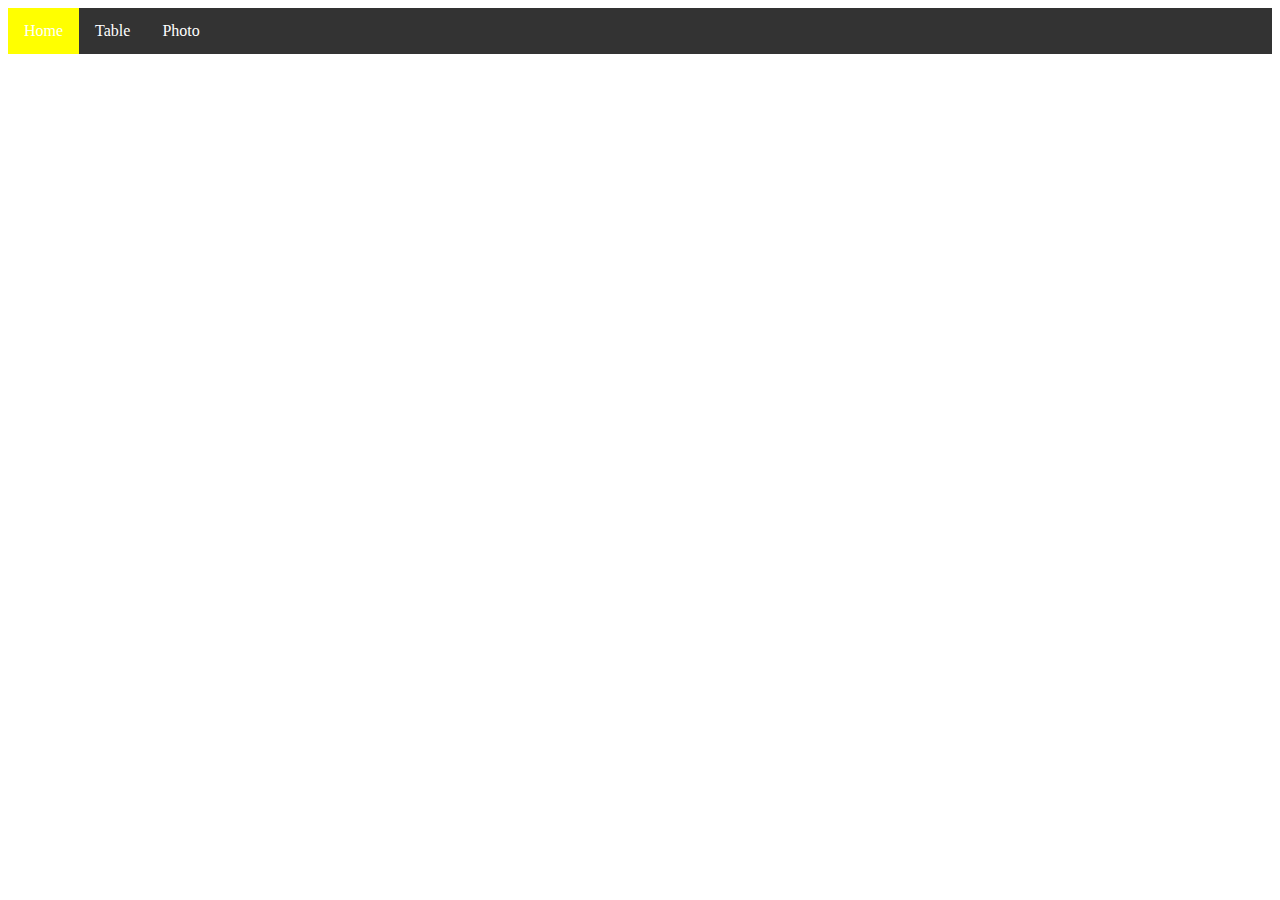
<file: index.html>
<!DOCTYPE html>
<html>
<head>
	<title></title>

<!-- rehefa manao cs dia atao ao anaty balise style -->
	<link rel="stylesheet" type="text/css" href="css/index.css">
</head>
<body>
	<ul>
	  <li><a class="active" href="index.html">Home</a></li>
	  <li><a href="table.html">Table</a></li>
	  <li><a href="#contact">Photo</a></li>
	</ul>


</body>
</html>
</file>
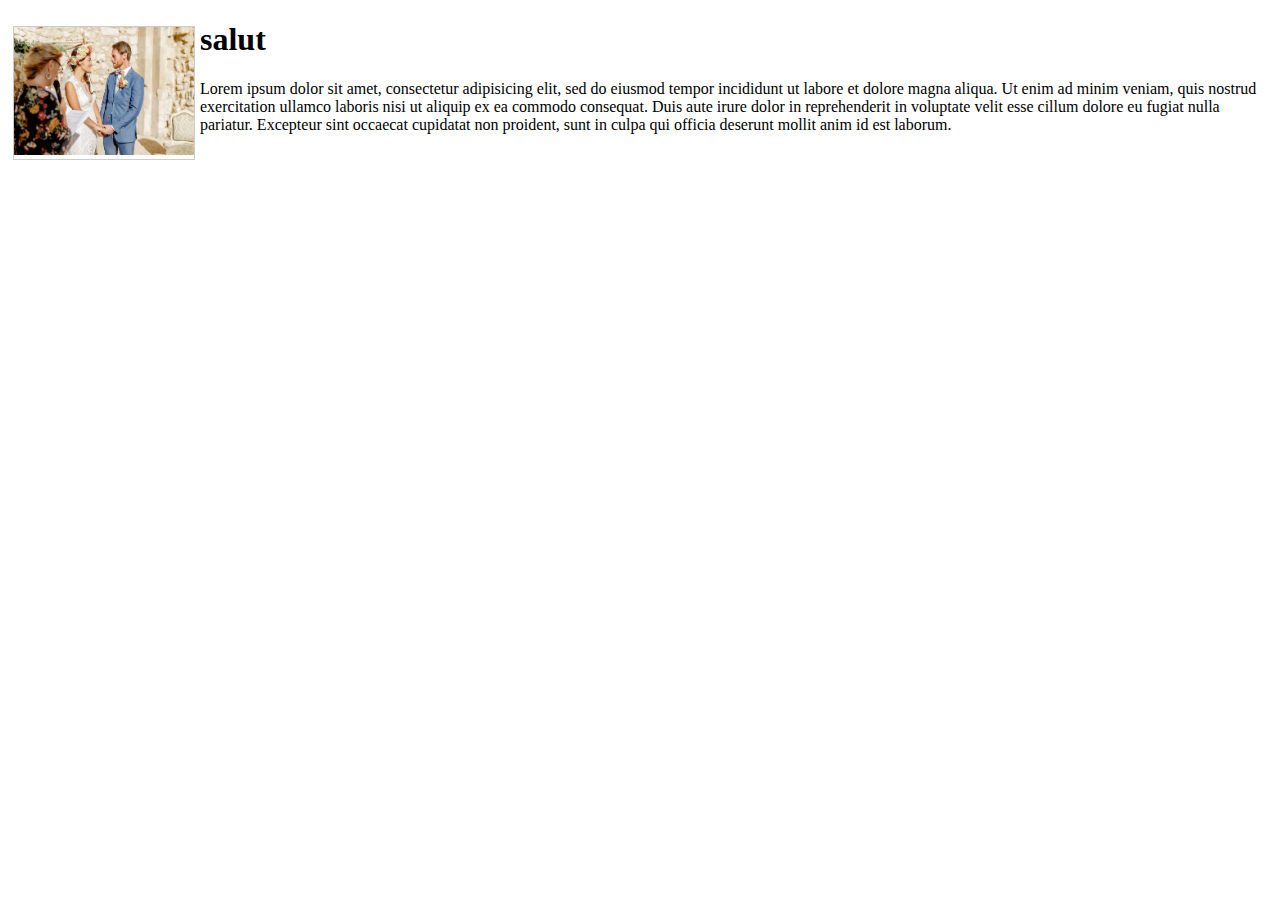
<file: a.html>
<!DOCTYPE html>
<html>
<head>
	<title></title>
	<link rel="stylesheet" type="text/css" href="css/a.css">
</head>
<body>
	<div class="gallery">
	  <a target="_blank" href="photo/a.jpg">
	    <img src="photo/a.jpg" alt="Cinque Terre" width="600" height="400">
	  </a>
	</div>


	<h1 class="sa">salut</h1>

	<span>	Lorem ipsum dolor sit amet, consectetur adipisicing elit, sed do eiusmod
	tempor incididunt ut labore et dolore magna aliqua. Ut enim ad minim veniam,
	quis nostrud exercitation ullamco laboris nisi ut aliquip ex ea commodo
	consequat. Duis aute irure dolor in reprehenderit in voluptate velit esse
	cillum dolore eu fugiat nulla pariatur. Excepteur sint occaecat cupidatat non
	proident, sunt in culpa qui officia deserunt mollit anim id est laborum.	</span>
</body>
</html>
</file>
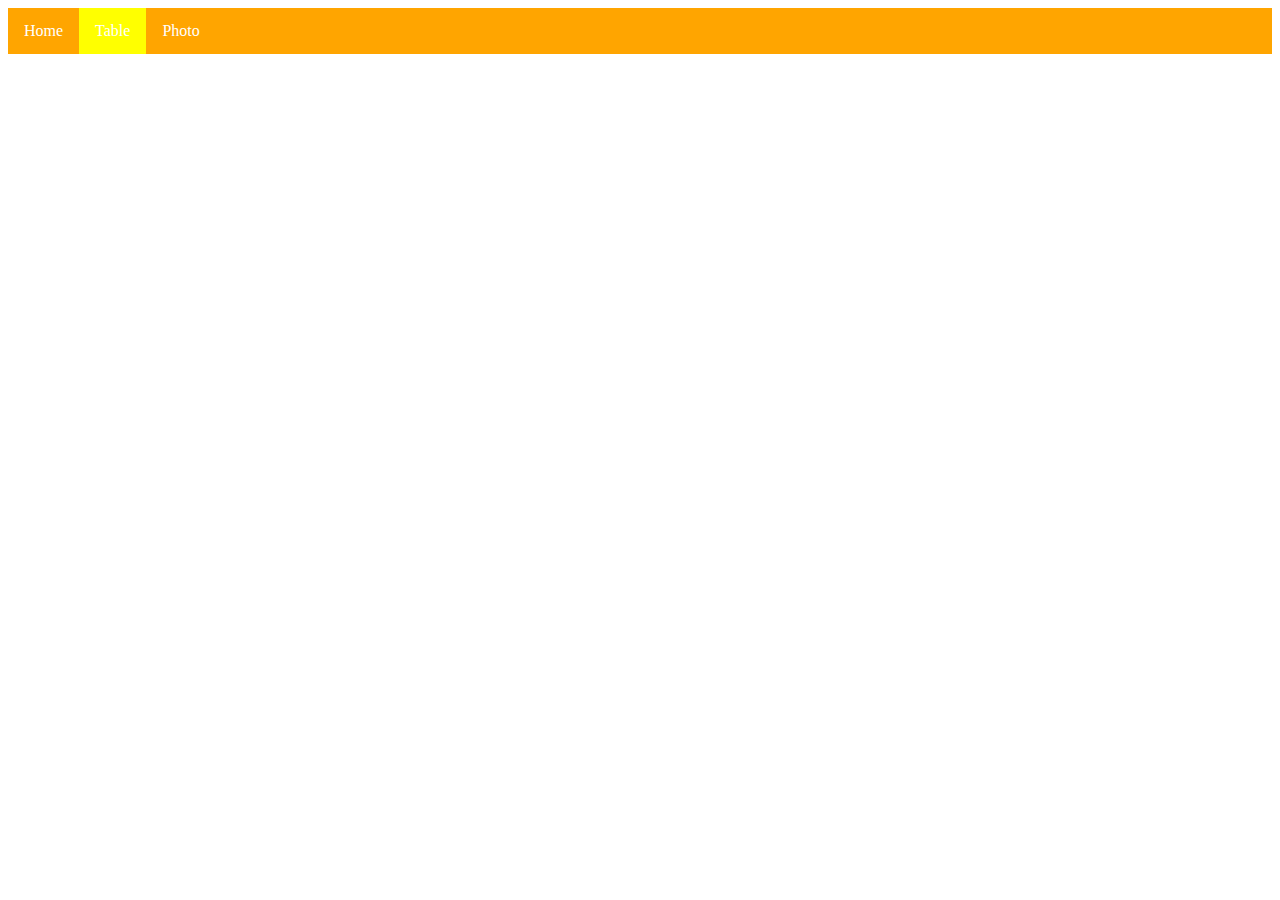
<file: table.html>
<!DOCTYPE html>
<html>
<head>
	<title></title>

<!-- rehefa manao cs dia atao ao anaty balise style -->
	<link rel="stylesheet" type="text/css" href="css/table.css">
</head>
<body>
	<ul>
	  <li><a  href="index.html">Home</a></li>
	  <li><a class="active" href="table.html">Table</a></li>
	  <li><a href="#contact">Photo</a></li>
	</ul>


</body>
</html>
</file>
<file: css/index.css>
#bonj{
			color: red;
			text-align: center;
		}
		.sal{
			color: green;
			margin-left: 100px;
		}
		h2{
			color: blue;
		}
		#labo{
			font-size: 20px;
			color: red;
			font-family: Bodoni MT Black;
		}
		.photo1{
			margin-left: 500px;
		}
		#nom{
			margin-left: 20px;
		}

ul {
  list-style-type: none;
  margin: 0;
  padding: 0;
  overflow: hidden;
  background-color: #333;
}

li {
  float: left;
}

li a {
  display: block;
  color: white;
  text-align: center;
  padding: 14px 16px;
  text-decoration: none;
}

li a:hover:not(.active) {
  background-color: #111;
}

.active {
  background-color: yellow;
}
</file>
<file: css/a.css>
div.gallery {
  margin: 5px;
  border: 1px solid #ccc;
  float: left;
  width: 180px;
}

div.gallery:hover {
  border: 1px solid #777;
}

div.gallery img {
  width: 100%;
  height: auto;
}

div.desc {
  padding: 15px;
  text-align: center;
}

.sa:hover{
	color: red;
	cursor: pointer;
	font-size: 50px;
}
</file>
<file: css/table.css>
ul {
  list-style-type: none;
  margin: 0;
  padding: 0;
  overflow: hidden;
  background-color: orange;
}

li {
  float: left;
}

li a {
  display: block;
  color: white;
  text-align: center;
  padding: 14px 16px;
  text-decoration: none;
}

li a:hover:not(.active) {
  background-color: #111;
}

.active {
  background-color: yellow;
}
</file>
